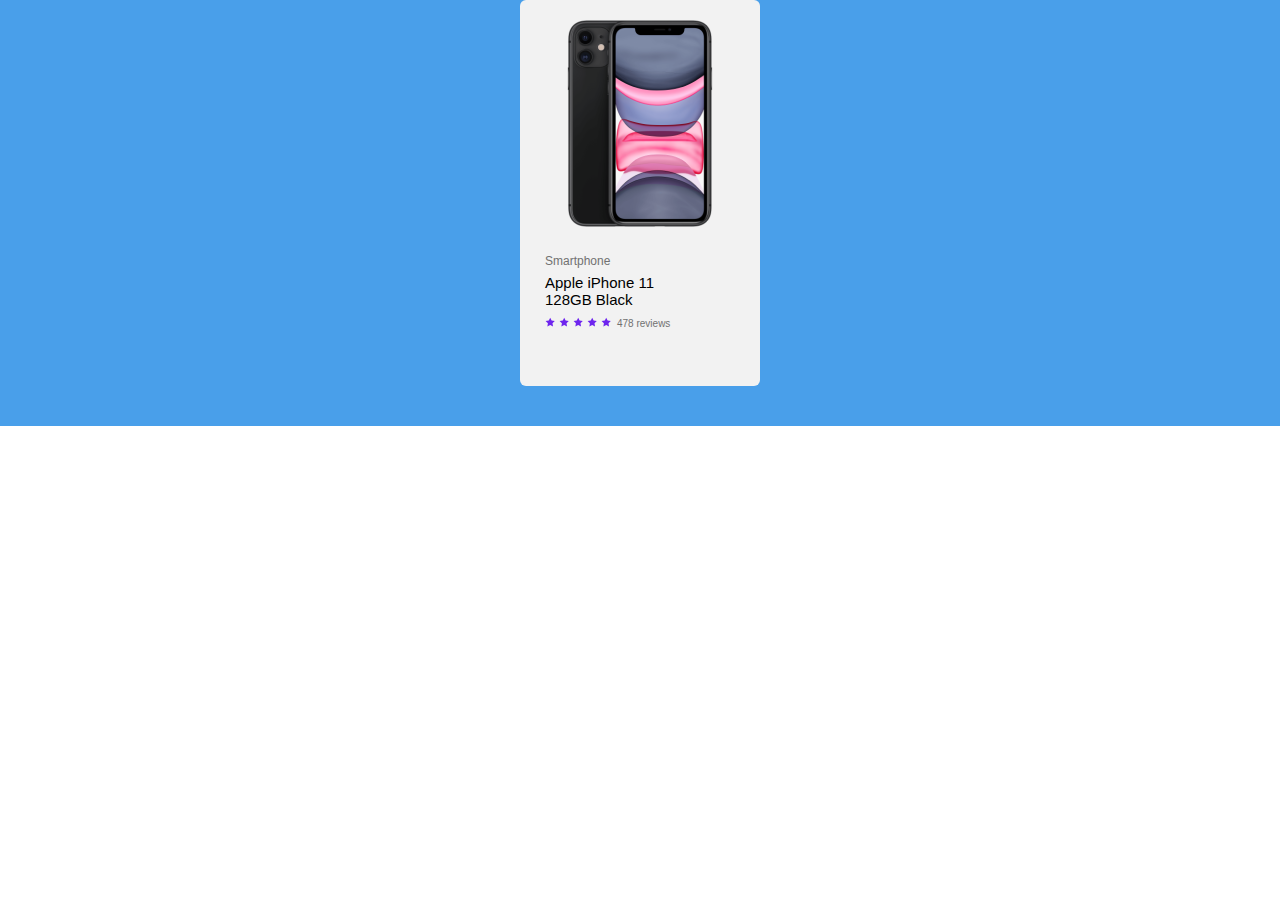
<file: monkey.html>
<!DOCTYPE html>
<html lang="en">

<head>
    <meta charset="UTF-8">
    <meta name="viewport" content="width=device-width, initial-scale=1.0">
    <title>Document</title>
    <link rel="stylesheet" href="monkey.css">
</head>

<body>
    <section class="cards">
        <div class="card">
           <img src="img/iphone11 1.png" alt="" srcset="">
            <span class="catalog_name">Smartphone</span>
            <span class="catalog_product_name">Apple iPhone 11 <br> 128GB Black</span>
            <div class="rate">
                <img src="img/Vector.svg" alt="" srcset="">
                <img src="img/Vector.svg" alt="" srcset="">
                <img src="img/Vector.svg" alt="" srcset="">
                <img src="img/Vector.svg" alt="" srcset="">
                <img src="img/Vector.svg" alt="" srcset="">
                <span class="revs">478 reviews</span>
            </div>
        </div>
        

    </section>
</body>

</html>
</file>
<file: monkey.css>
body {
    margin: 0;
}

.cards {
    background-color: rgb(73, 159, 234);
    height: 386px;
    display: flex;
    justify-content: center;
    gap: 22px;
    padding-bottom: 40px;
}

.card {
    width: 240px;
    height: 386px;
    border-radius: 6px;
    background: #F2F2F2;
}
.catalog_name{
    color: #717171;
    font-family: Mazzard;
    font-size: 12px;
    font-style: normal;
    font-weight: 500;
    line-height: normal;
    margin-top: 5px;
    margin-left: 25px;
    font-family: 'Lucida Sans', 'Lucida Sans Regular', 'Lucida Grande', 'Lucida Sans Unicode', Geneva, Verdana, sans-serif;
}
.catalog_product_name{
    margin-top: 5px;
    margin-left: 25px;
    display: block;
    color: #000;
    font-family: 'Lucida Sans', 'Lucida Sans Regular', 'Lucida Grande', 'Lucida Sans Unicode', Geneva, Verdana, sans-serif;
    font-size: 15px;
font-style: normal;
font-weight: 500;
line-height: normal;
}
.rate{
    margin-left: 25px;
    margin-top: 5px;
    align-items: center;
}
.revs{
    color: #717171;
font-family: Mazzard;
font-size: 10px;
font-style: normal;
font-weight: 500;
line-height: normal;
font-family: 'Lucida Sans', 'Lucida Sans Regular', 'Lucida Grande', 'Lucida Sans Unicode', Geneva, Verdana, sans-serif;
margin-left: 2px;
}





















.img {
    height: 190px;
    width: 190px;
    background-color: darkgreen;
    border-radius: 10px;
    margin: auto;
    text-align: center;
}

.prod_name {
    color: #000;

    font-family: Mazzard;
    font-family: 'Lucida Sans', 'Lucida Sans Regular', 'Lucida Grande', 'Lucida Sans Unicode', Geneva, Verdana, sans-serif;
    font-size: 15px;
    font-style: normal;
    font-weight: 500;
    line-height: normal;
}

.category {
    color: #717171;
    font-family: Mazzard;
    font-family: 'Lucida Sans', 'Lucida Sans Regular', 'Lucida Grande', 'Lucida Sans Unicode', Geneva, Verdana, sans-serif;

    font-size: 12px;
    font-style: normal;
    font-weight: 500;
    line-height: normal;
    display: block;
}
.stars{
    display: flex;
    list-style: none;
    padding-inline-start: 0;
}
.price{
    color: #000;
    font-family: Mazzard;
    font-family: 'Lucida Sans', 'Lucida Sans Regular', 'Lucida Grande', 'Lucida Sans Unicode', Geneva, Verdana, sans-serif;
    font-size: 20px;
    font-style: normal;
    font-weight: 500;
    line-height: normal;}
</file>
